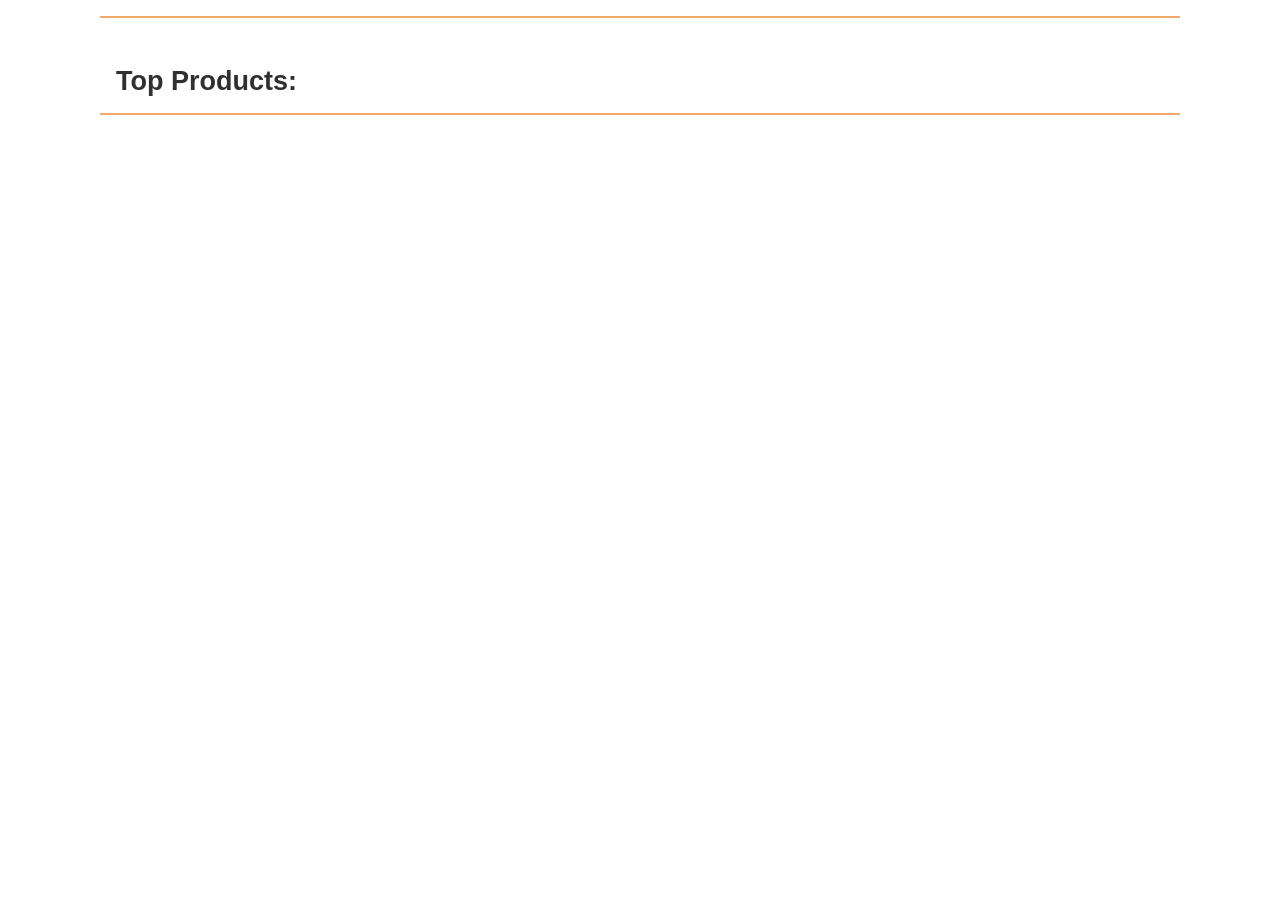
<file: src/product_listing/index.html>
<!doctype html>
<html lang="en">

<head>
    <meta charset="UTF-8" />
    <meta name="viewport" content="width=device-width, initial-scale=1.0" />
    <title>Sleep Outside | Products</title>
    <link rel="stylesheet" href="../css/style.css" />
    <script type="module" src="../js/product-listing.js"></script>
</head>

<body>
    <header class="divider" id="main-header"></header>
    <main class="divider">
        <section class="products">
            <h2>Top Products: <span class="categoryTitle"></span></h2>
            <ul class="product-list">
            </ul>
        </section>
    </main>
    <footer id="main-footer"></footer>
</body>

</html>
</file>
<file: src/css/style.css>
:root {
  --font-body: Arial, Helvetica, sans-serif;
  --font-headline: Haettenschweiler, "Arial Narrow Bold", sans-serif;
  /* colors */
  --primary-color: #f0a868;
  --secondary-color: #525b0f;
  --tertiary-color: #8a470c;
  --light-grey: #d0d0d0;
  --dark-grey: #303030;

  /* sizes */
  --font-base: 18px;
  --small-font: 0.8em;
  --large-font: 1.2em;
}

* {
  margin: 0;
  padding: 0;
  box-sizing: border-box;
}

body {
  font-family: var(--font-body);
  font-size: var(--font-base);
  color: var(--dark-grey);
}

img {
  max-width: 100%;
}

header {
  display: flex;
  justify-content: space-between;
  padding: 0.5rem;
}

p {
  padding: 0.75rem;
}

.logo {
  line-height: 60px;
  width: 245px;
  overflow: hidden;
  display: flex;
  font-size: 30px;
  text-align: right;
  font-family: var(--font-headline);
}

.logo img {
  width: 60px;
  height: 60px;
}

.logo a {
  text-decoration: none;
  color: var(--font-body);
}

.hero {
  position: relative;
}

.hero .logo {
  position: absolute;
  left: calc(50% - 60px);
  bottom: -15px;
  background-color: white;
}

.logo--square {
  font-size: var(--small-font);
  width: 110px;
  height: 80px;

  flex-direction: column;
  align-items: flex-end;
  box-shadow: 1px 1px 4px var(--light-grey);
  justify-content: center;
  align-items: center;
  line-height: 1;
}

.logo--square img {
  width: 90px;
  height: 90px;
  margin-top: -1.3em;
}

.logo--square>div {
  margin-top: -1.7em;
}

/* utility classes */
.highlight {
  color: var(--tertiary-color);
}

button {
  padding: 0.5em 2em;
  background-color: var(--secondary-color);
  color: white;
  margin: auto;
  display: block;
  border: 0;
  font-size: var(--large-font);
  cursor: pointer;
}

.divider {
  border-bottom: 2px solid var(--primary-color);
}

/* End utility classes */

/* Cart icon styles */
.cart {
  padding-top: 1em;
  position: relative;
  text-align: center;
}

.cart svg {
  width: 25px;
}

.cart:hover svg {
  fill: gray;
}

/* End cart icon styles */

.mission {
  position: absolute;
  top: 1rem;
  left: 0;
  right: 0;
  line-height: 1.3;
  width: 100%;
  background-color: var(--dark-grey);
  color: var(--light-grey);
  opacity: 0.8;
}

.mission p {
  margin: 0 auto;
  width: 50%;
  text-align: center;
}

.products {
  margin-top: 2rem;
  padding: 1rem;
}

.product-list {
  display: flex;
  flex-flow: row wrap;
  list-style-type: none;
  justify-content: center;
}

.product-list a {
  text-decoration: none;
  color: var(--dark-grey);
}

/* Styles for product lists */
.product-card {
  flex: 1 1 45%;
  margin: 0.25em;
  padding: 0.5em;
  border: 1px solid var(--light-grey);
  max-width: 250px;
}

.product-card h2,
.product-card h3,
.product-card p {
  margin: 0.5em 0;
}

.card__brand {
  font-size: var(--small-font);
}

.card__name {
  font-size: 1em;
}

/* End product list card */

.product-detail {
  padding: 1em;
  max-width: 500px;
  margin: auto;
}

.product-detail img {
  width: 100%;
}

/* Start cart list card styles */
.cart-card {
  display: grid;
  grid-template-columns: 25% auto 15%;
  font-size: var(--small-font);
  /* max-height: 120px; */
  align-items: center;
}

.cart-card__image {
  grid-row: 1/3;
  grid-column: 1;
}

.cart-card p {
  margin-top: 0;
}

.cart-card .card__name {
  grid-row: 1;
  grid-column: 2;
}

.cart-card__color {
  grid-row: 2;
  grid-column: 2;
}

.cart-card__quantity {
  grid-row: 1;
  grid-column: 3;
}

.cart-card__price {
  grid-row: 2;
  grid-column: 3;
}

.product-list img {
  width: 100px;

}

.hide{
  display: none;
}

.checkout-button {
  display: inline-block;
  padding: 15px 25px;
  background-color: green;
  color: white;
  text-decoration: none;
  border-radius: 4px;
  font-size: 1.3rem;
}

/* Checkout form styles */
form {
  max-width: 500px;
  margin: 1rem auto;
  padding: 1rem;
  display: flex;
  flex-direction: column;
  gap: 1rem;
}

form label {
  display: flex;
  flex-direction: column;
  gap: 0.35em;
  font-size: var(--small-font);
  color: var(--dark-grey);
}

form input {
  font-family: var(--font-body);
  font-size: var(--font-base);
  padding: 0.5em;
  border: 1px solid var(--light-grey);
  border-radius: 4px;
  color: var(--dark-grey);
}

form input:focus {
  outline: none;
  border-color: var(--primary-color);
}

form input:invalid:not(:placeholder-shown) {
  border-color: var(--tertiary-color);
}

.order_summary {
  border: 1px solid var(--light-grey);
  border-radius: 4px;
  padding: 1em;
  font-size: var(--small-font);
}

.order_summary p {
  padding: 0.25em 0;
  display: flex;
  justify-content: flex-start;
  gap: 0.5em;
}


.order_summary p:last-child {
  border-top: 1px solid var(--light-grey);
  margin-top: 0.5em;
  padding-top: 0.5em;
  font-size: var(--font-base);
  font-weight: bold;
}

form button {
  margin-top: 0.5rem;
}

@media screen and (min-width: 500px) {
  form {
    display: grid;
    grid-template-columns: 1fr 1fr;
    gap: 1rem 1.5rem;
    max-width: 700px;
  }

  form label:nth-child(3),
  form label:nth-child(4) {
    grid-column: span 1;
  }

  .order_summary,
  form button {
    grid-column: 1 / -1;
  }
}



@media screen and (min-width: 500px) {
  body {
    max-width: 1080px;
    margin: auto;
  }

  .mission {
    font-size: 1.2em;
  }

  .cart-card {
    font-size: inherit;
    grid-template-columns: 150px auto 15%;
  }

  .product-list img {
    width: 150px;

  }
}

footer {
  font-size: var(--small-font);
  padding: 1em;
}

@media screen and (min-width: 768px) {
  .product-list img {
    width: 180px;
  }
}

@media screen and (min-width: 1024px) {
  .product-list img {
    width: 250px;
  }
}

@media screen and (min-width: 1440px) {
  .product-list img {
    width: 300px;
  }
}
</file>
